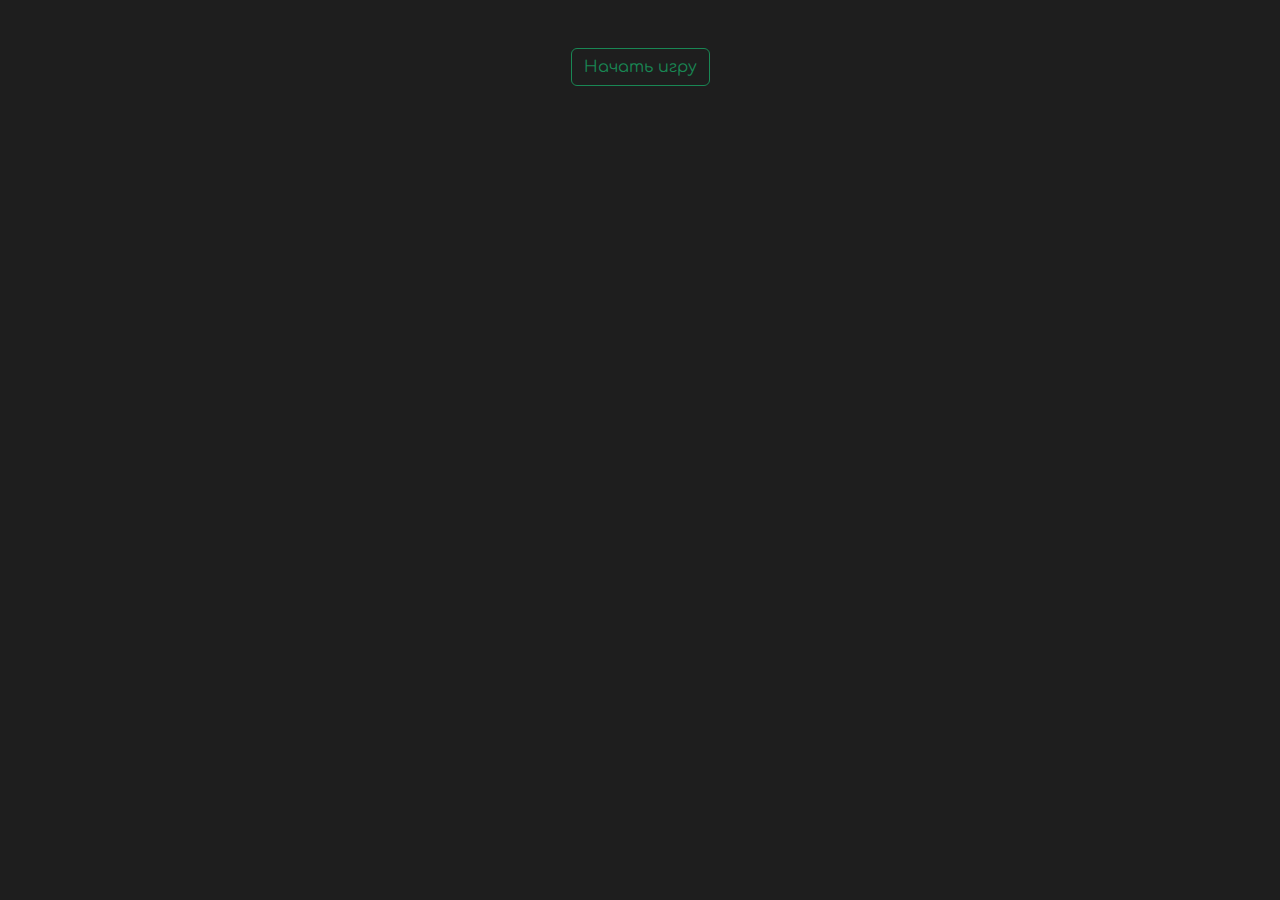
<file: index.html>
<!doctype html>
<html lang="ru">
  <head>
    <meta charset="utf-8">
    <meta name="viewport" content="width=device-width, initial-scale=1">
    <meta http-equiv="Permissions-Policy" content="interest-cohort=()">
    <title>GClicker | Загрузка...</title>
    <link rel="icon" href="assets/image/favicon.ico" type="image/x-icon">
    <!-- STYLES -->
    <link rel='stylesheet' href='assets/css/bootstrap.min.css'>
    <link rel='stylesheet' href='assets/css/style.css'>
    <!-- ICONS -->
    <link rel="stylesheet" href="https://cdn.jsdelivr.net/npm/bootstrap-icons@1.10.5/font/bootstrap-icons.css">
    <!-- FONTS -->
    <link rel="preconnect" href="https://fonts.googleapis.com">
    <link rel="preconnect" href="https://fonts.gstatic.com" crossorigin>
    <link href="https://fonts.googleapis.com/css2?family=Comfortaa:wght@300;400;500;600;700&display=swap" rel="stylesheet">
  </head>
  <body>

    <!-- SCRIPTS -->
    <script src="https://code.jquery.com/jquery-3.7.0.min.js" integrity="sha256-2Pmvv0kuTBOenSvLm6bvfBSSHrUJ+3A7x6P5Ebd07/g=" crossorigin="anonymous"></script>
    <script src="assets/js/load.js" type="module"></script>

    <div class="container load">
      <a href="game/index.html"><button type="button" class="btn btn-outline-success" id="loadBtn">Начать игру</button></a>
    </div>
  </body>
</html>
</file>
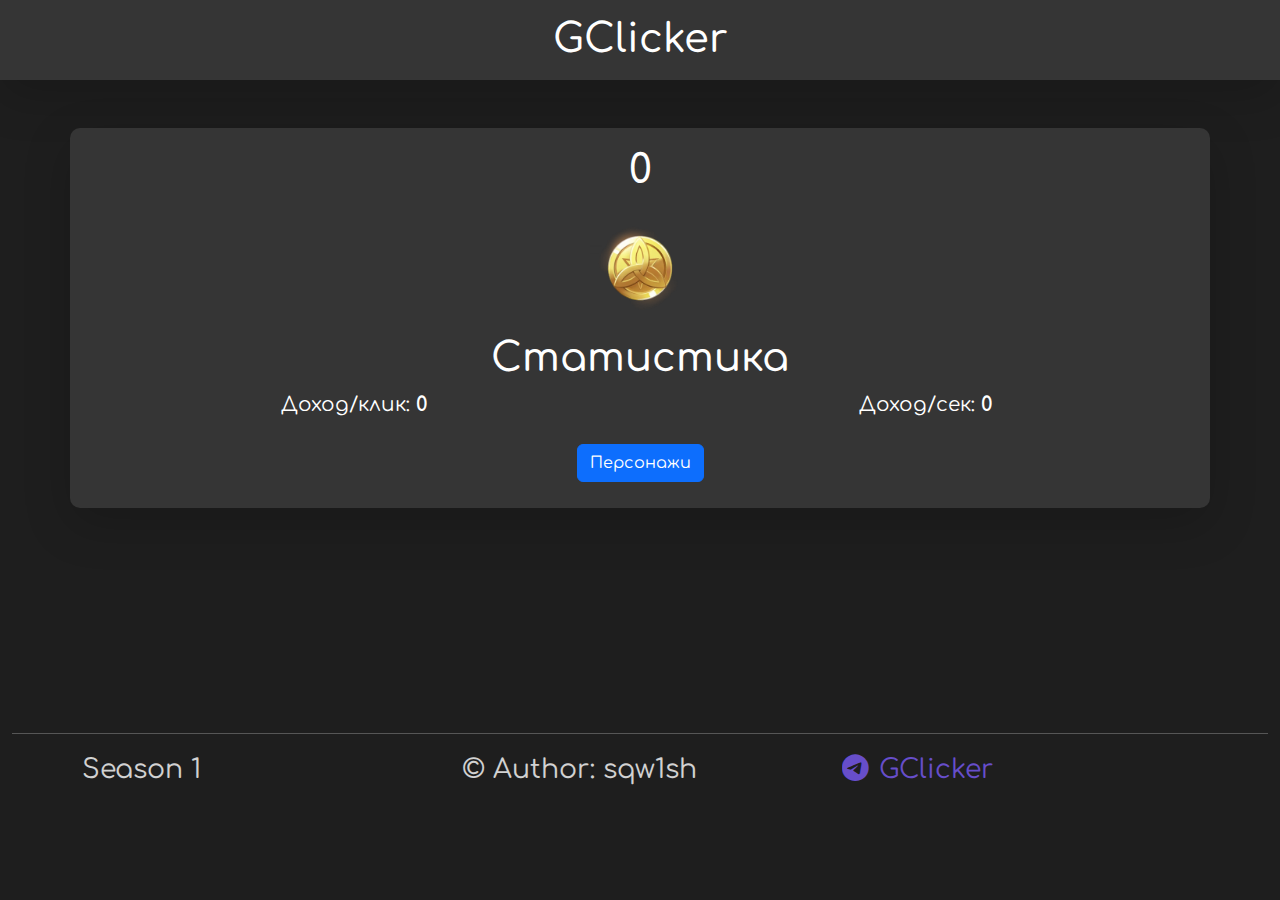
<file: game/index.html>
<!doctype html>
<html lang="ru">
  <head>
    <meta charset="utf-8">
    <meta name="viewport" content="width=device-width, initial-scale=1">
    <title>GClicker</title>
    <link rel="icon" href="../assets/image/favicon.ico" type="image/x-icon">
    <!-- STYLES -->
    <link rel='stylesheet' href='../assets/css/bootstrap.min.css'>
    <link rel='stylesheet' href='../assets/css/style.css'>
    <!-- ICONS -->
    <link rel="stylesheet" href="https://cdn.jsdelivr.net/npm/bootstrap-icons@1.10.5/font/bootstrap-icons.css">
    <!-- FONTS -->
    <link rel="preconnect" href="https://fonts.googleapis.com">
    <link rel="preconnect" href="https://fonts.gstatic.com" crossorigin>
    <link href="https://fonts.googleapis.com/css2?family=Comfortaa:wght@300;400;500;600;700&display=swap" rel="stylesheet">
  </head>
  <body>

    <!-- HEADER -->
    <header class="container-fluid shadow-lg">
      <div class="container">
        <div class="row">
          <div class="col-12">
            <h1><a href="../game/index.html">GClicker</a></h1>
          </div>
        </div>
      </div>
    </header>

    <!-- MAIN -->
    <div class="container main shadow-lg">
      <div class="row">
        <div class="col-12 game-balance">
          <h1><span id="gBalance">0</span></h1>
        </div>
        <div class="col-12 game-click-btn">
          <input type="image" src="../assets/image/mora.png" id="gClickBtn">
        </div>
        <div class="col-12 game-stats">
          <h1>Статистика</h1>
          <div class="row game-stats-desc">
            <div class="col-md-6">
              <p>Доход/клик: <span id="gClick" title="Доход за клик">0</span></p>
            </div>
            <div class="col-md-6">
              <p>Доход/сек: <span id="gPs" title="Доход в секунду">0</span></p>
            </div>
          </div>
          <!-- Button trigger modal -->
          <div class="col-12 game-btns">
            <button type="button" class="btn btn-primary" data-bs-toggle="modal" data-bs-target="#exampleModal">Персонажи</button>
          </div>
        </div>
      </div>
    </div>

    <!-- CHARACTERS -->
    <div class="modal fade" id="exampleModal" tabindex="-1" aria-labelledby="exampleModalLabel" aria-hidden="true">
      <div class="modal-dialog modal-lg">
        <div class="modal-content">
          <div class="modal-header">
            <h1 class="modal-title fs-5" id="exampleModalLabel">Персонажи</h1>
            <button type="button" class="btn-close" data-bs-dismiss="modal" aria-label="Close"></button>
          </div>
          <div class="modal-body">
            <div class="row characters">
            </div>
          </div>
        </div>
      </div>
    </div>

    <!-- TOASTS -->
    <div aria-live="polite" aria-atomic="true" class="postion-relative">
      <div class="toast-container top-0 p-3">
        <!-- TOAST->BALANCE -->
        <div class="toast align-items-center text-bg-danger border-0" role="alert" aria-live="assertive" aria-atomic="true" id="liveToast" data-bs-autohide="false">
          <div class="d-flex">
            <div class="toast-body">
              У вас не хватает денег!
            </div>
            <button type="button" class="btn-close btn-close-white me-2 m-auto" data-bs-dismiss="toast" aria-label="Close"></button>
          </div>
        </div>
        <!-- TOAST->LVL -->
        <div class="toast align-items-center text-bg-danger border-0" role="alert" aria-live="assertive" aria-atomic="true" id="liveToast2" data-bs-autohide="false">
          <div class="d-flex">
            <div class="toast-body">
              Достигнут максимальный уровень!
            </div>
            <button type="button" class="btn-close btn-close-white me-2 m-auto" data-bs-dismiss="toast" aria-label="Close"></button>
          </div>
        </div>
      </div>
    </div>

    <!-- FOOTER -->
    <footer class="container-fluid">
      <hr>
      <div class="container">
        <div class="row">
          <div class="col-4">
            <p>Season 1</p>
          </div>
          <div class="col-4">
            <p>&#169; Author: sqw1sh</p>
          </div>
          <div class="col-4">
            <p><i class="bi bi-telegram"></i><a href="#" target="_blank" class="tg-link">GClicker</a></p>
          </div>
        </div>
      </div>
    </footer>

    <!-- SCRIPTS -->
    <script src="../assets/js/main.js" type="module"></script>
    <script src="https://code.jquery.com/jquery-3.7.0.min.js" integrity="sha256-2Pmvv0kuTBOenSvLm6bvfBSSHrUJ+3A7x6P5Ebd07/g=" crossorigin="anonymous"></script>
    <script src="https://cdn.jsdelivr.net/npm/@popperjs/core@2.11.8/dist/umd/popper.min.js" integrity="sha384-I7E8VVD/ismYTF4hNIPjVp/Zjvgyol6VFvRkX/vR+Vc4jQkC+hVqc2pM8ODewa9r" crossorigin="anonymous"></script>
    <script src="https://cdn.jsdelivr.net/npm/bootstrap@5.3.1/dist/js/bootstrap.min.js" integrity="sha384-Rx+T1VzGupg4BHQYs2gCW9It+akI2MM/mndMCy36UVfodzcJcF0GGLxZIzObiEfa" crossorigin="anonymous"></script>
  </body>
</html>
</file>
<file: assets/css/style.css>
/* FONTS */
* {
  font-family: 'Comfortaa', cursive;
}
/* BODY */
body {
  background: #1e1e1e;
  color: #FFFFFF;
}

/* LOAD GAME */
.load {
  display: flex;
  flex-direction: column;
  align-items: center;
  margin: 3rem auto 0 auto;
}

/* HEADER */
header {
  display: flex;
  justify-content: space-evenly;
  background: #353535;
  height: 80px;
}

header h1 {
  text-align: center;
  padding: 15px;
}

header a {
  text-decoration: none;
  color: inherit;
  transition: 0.5s;
}

header h1 a:hover {
  color: #7a5af5;
  transition: 0.5s;
}

/* FOOTER */
footer {
  display: block;
  position: relative;
  height: 80px;
  margin-top: 35vh;
}

footer h1 {
  font-size: 20pt;
}

footer p {
  font-size: 20pt;
  opacity: 80%;
}

footer i {
  margin-right: 10px;
  color: #7a5af5;
}

footer a {
  text-decoration: none;
  color: #7a5af5;
  transition: 1s;
}

footer a:hover {
  color: inherit;
  padding-left: 10px;
  transition: 1s;
}

footer div.col-3 {
  display: flex;
  align-items: center;
  justify-content: center;
}

.tg-link {
  pointer-events: none;
}

/* GAME->MAIN */
.main {
  background: #353535;
  border-radius: 10px;
  margin: 3rem auto 0 auto;
  padding: 10px;
}

.main div.col-12 {
  margin-top: 0.5rem;
  margin-bottom: 0.5rem;
}

.game-balance {
  display: flex;
  justify-content: center;
}

.game-click-btn {
  display: flex;
  justify-content: center;
}

.game-click-btn input {
  width: 100px;
  height: 100px;
  transition: 0.1s;
}

.game-click-btn input:active {
  padding: 10px;
  transition: 0.1s;
}

.game-stats {
  text-align: center;
}

.game-stats-desc {
  display: flex;
  justify-content: center;
}

.game-stats-desc p {
  font-size: 15pt;
}

.game-stats-desc span {
  font-weight: bold;
}

.game-btns {
  display: flex;
  justify-content: space-evenly;
}

/* GAME->MODAL */
.modal-content {
  background: #353535;
}

.card {
  background: #353535;
  color: inherit;
  margin-bottom: 0.5rem;
}

.card-text {
  display: flex;
  justify-content: space-evenly;
  background: #9171f8;
  border-radius: 50px;
}

.card-text span {
  font-weight: bold;
}

.card-body button {
  width: 100%;
}

/* ADAPTIVE */

/* FHD */
@media only screen and (max-height: 1080px) {
  footer {
    margin-top: 35vh;
  }
}

/* HD+ */
@media only screen and (max-height: 900px) {
  footer {
    margin-top: 25vh;
  }
}

/* HD */
@media only screen and (max-height: 720px) {
  footer {
    margin-top: 15vh;
  }
}
</file>
